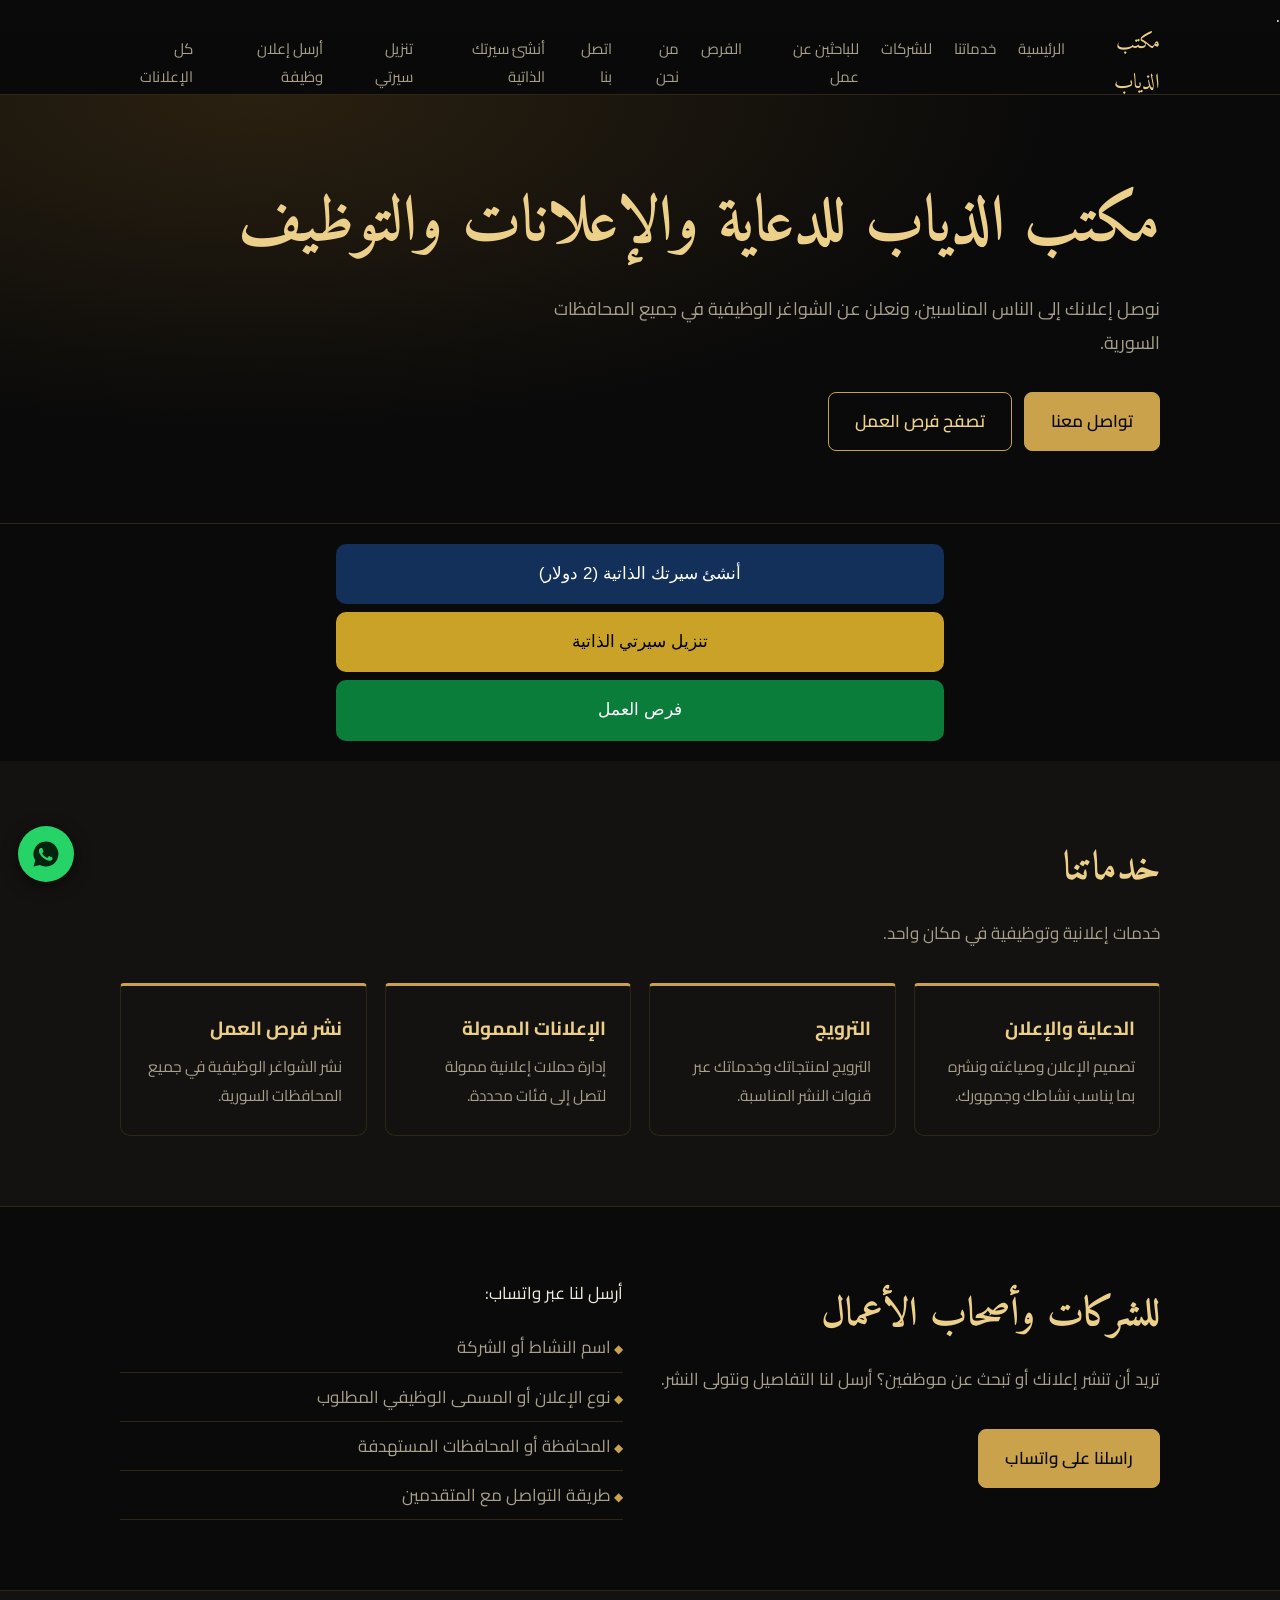
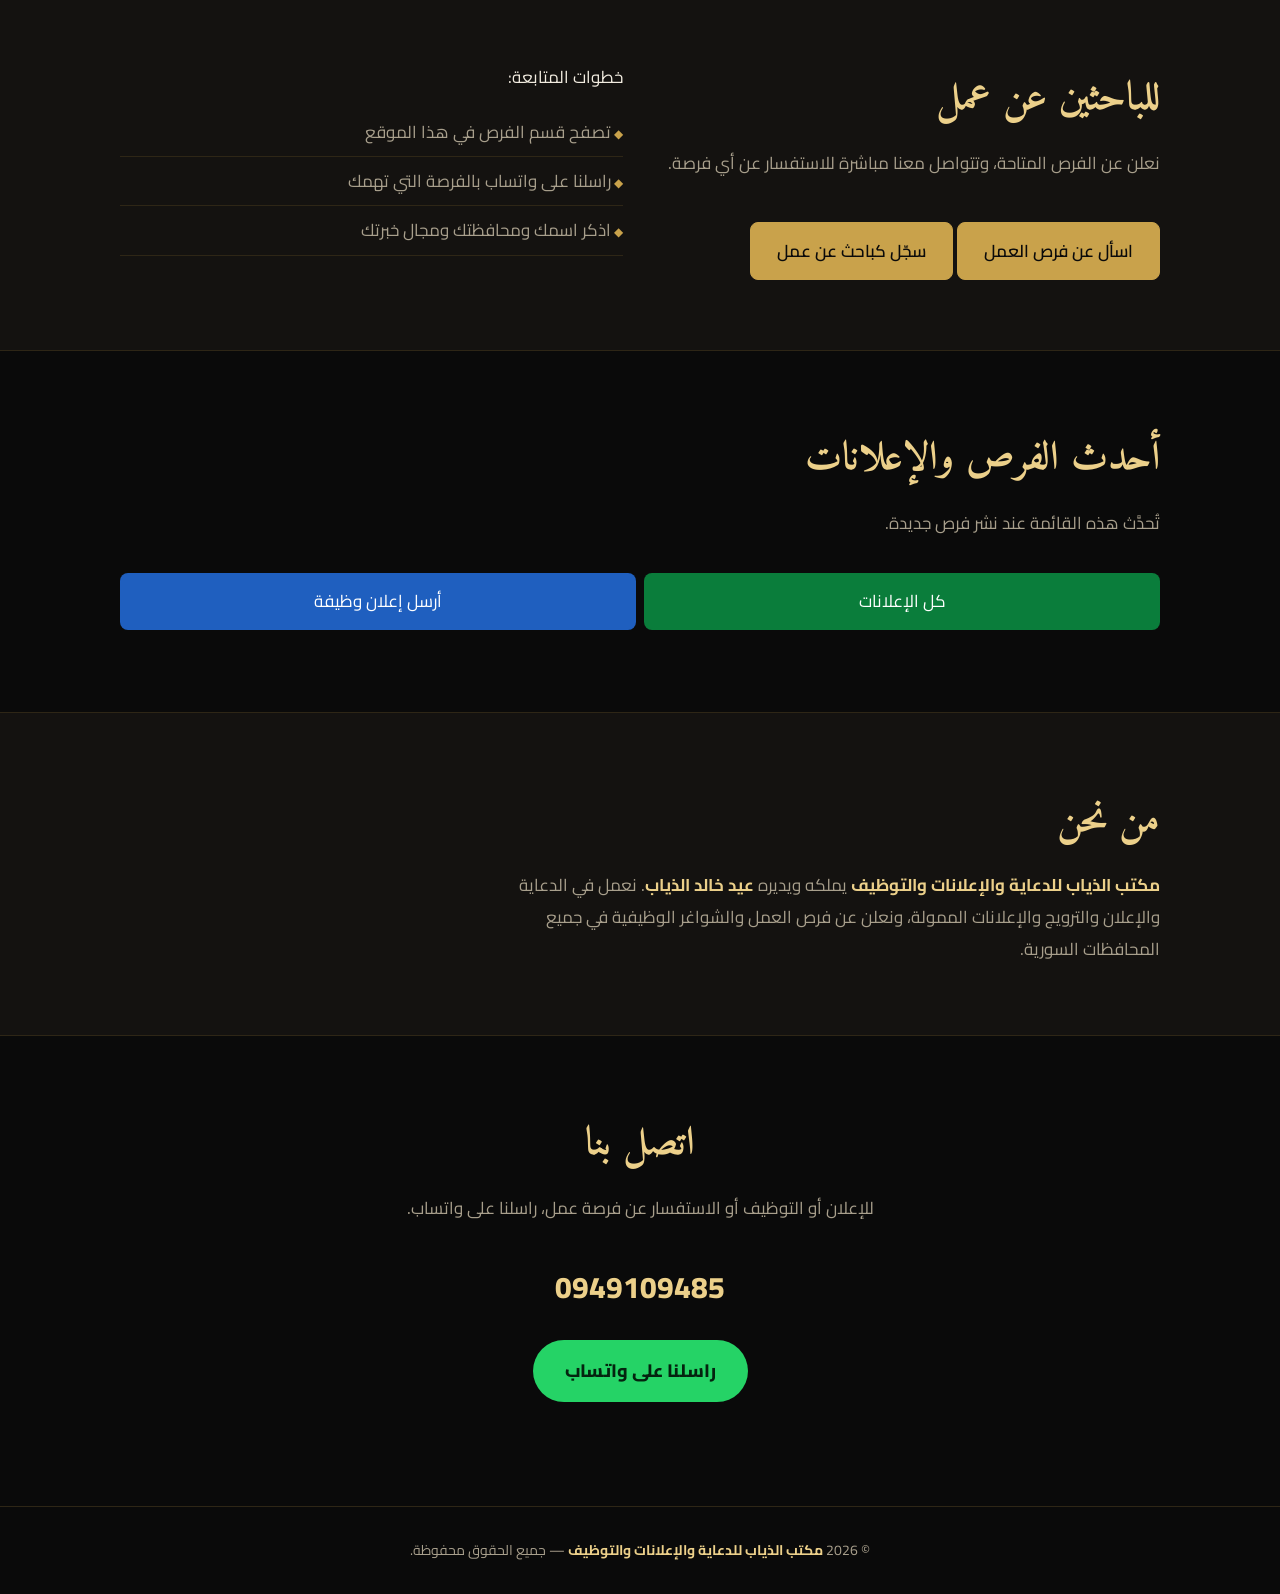
<file: index.html>
<!DOCTYPE html>
<html lang="ar" dir="rtl">
<head>
<meta charset="utf-8"> <meta name="google-site-verification" content="_BcOFH1UfvXP5MJ45mFmFJoPAVAGNpvGPCnkeSAz_4Q" />.  
<meta name="viewport" content="width=device-width, initial-scale=1">
<title>مكتب الذياب للدعاية والإعلانات والتوظيف | إعلانات وفرص عمل في سوريا</title>
<meta name="description" content="مكتب الذياب للدعاية والإعلانات والتوظيف: دعاية وإعلان وترويج وإعلانات ممولة، ونشر فرص العمل والشواغر الوظيفية في جميع المحافظات السورية. تواصل معنا عبر واتساب.">
<meta name="keywords" content="مكتب الذياب, دعاية وإعلان, إعلانات ممولة, فرص عمل سوريا, شواغر وظيفية, توظيف, عيد خالد الذياب">
<meta name="author" content="مكتب الذياب للدعاية والإعلانات والتوظيف">
<meta name="robots" content="index, follow, max-image-preview:large">
<meta name="theme-color" content="#0a0a0a">
<meta property="og:type" content="website">
<meta property="og:locale" content="ar_AR">
<meta property="og:site_name" content="مكتب الذياب للدعاية والإعلانات والتوظيف">
<meta property="og:title" content="مكتب الذياب للدعاية والإعلانات والتوظيف">
<meta property="og:description" content="دعاية وإعلان وترويج وإعلانات ممولة، ونشر فرص العمل في جميع المحافظات السورية.">
<meta name="twitter:card" content="summary">
<link rel="preconnect" href="https://fonts.googleapis.com">
<link rel="preconnect" href="https://fonts.gstatic.com" crossorigin>
<link href="https://fonts.googleapis.com/css2?family=Cairo:wght@400;600;800&family=Amiri:wght@700&display=swap" rel="stylesheet">
<script type="application/ld+json">
{"@context":"https://schema.org","@type":"EmploymentAgency","name":"مكتب الذياب للدعاية والإعلانات والتوظيف","founder":{"@type":"Person","name":"عيد خالد الذياب"},"telephone":"+963949109485","areaServed":{"@type":"Country","name":"سوريا"},"description":"دعاية وإعلان وترويج وإعلانات ممولة ونشر فرص العمل في جميع المحافظات السورية."}
</script>
<style>
:root{--bg:#0a0a0a;--bg2:#141210;--line:#2e2616;--gold:#c9a24b;--gold2:#ecd08a;--text:#f2ece0;--muted:#a89f8c}
*{box-sizing:border-box;margin:0;padding:0}
html{scroll-behavior:smooth;scroll-padding-top:70px}
body{font-family:'Cairo',Tahoma,Arial,sans-serif;background:var(--bg);color:var(--text);line-height:1.9;font-size:17px}
a{color:inherit;text-decoration:none}
a:focus-visible,button:focus-visible{outline:2px solid var(--gold2);outline-offset:3px}
.wrap{max-width:1080px;margin:0 auto;padding:0 20px}
header{position:sticky;top:0;z-index:20;background:rgba(10,10,10,.92);backdrop-filter:blur(8px);border-bottom:1px solid var(--line)}
.bar{display:flex;align-items:center;justify-content:space-between;height:62px}
.brand{font-family:'Amiri',serif;font-size:21px;color:var(--gold2)}
nav{display:flex;gap:22px}
nav a{font-size:15px;color:var(--muted);transition:color .2s}
nav a:hover{color:var(--gold2)}
.menu{display:none;background:none;border:1px solid var(--line);color:var(--gold2);padding:4px 12px;border-radius:6px;font:inherit;cursor:pointer}
.hero{padding:84px 0 72px;border-bottom:1px solid var(--line);background:radial-gradient(ellipse at 20% 0,#2a2010 0,transparent 55%),var(--bg)}
.hero h1{font-family:'Amiri',serif;font-size:clamp(34px,7vw,64px);line-height:1.45;color:var(--gold2);max-width:15em;animation:rise .9s ease both}
.hero p{max-width:34em;margin:20px 0 32px;color:var(--muted);font-size:18px;animation:rise .9s .15s ease both}
.btns{display:flex;gap:12px;flex-wrap:wrap;animation:rise .9s .3s ease both}
@keyframes rise{from{opacity:0;transform:translateY(18px)}to{opacity:1;transform:none}}
.btn{display:inline-block;padding:12px 26px;border-radius:8px;font-weight:600;border:1px solid var(--gold);transition:background .2s,color .2s}
.btn.gold{background:var(--gold);color:#0a0a0a}
.btn.gold:hover{background:var(--gold2)}
.btn.line{color:var(--gold2)}
.btn.line:hover{background:var(--gold);color:#0a0a0a}
section{padding:70px 0;border-bottom:1px solid var(--line)}
section.alt{background:var(--bg2)}
h2{font-family:'Amiri',serif;font-size:clamp(28px,5vw,40px);color:var(--gold2);margin-bottom:10px}
.lead{color:var(--muted);max-width:38em;margin-bottom:34px}
.grid{display:grid;grid-template-columns:repeat(auto-fit,minmax(230px,1fr));gap:18px}
.card{padding:24px;border:1px solid var(--line);border-top:3px solid var(--gold);background:var(--bg);border-radius:4px 4px 10px 10px}
.alt .card{background:var(--bg2)}
.card h3{font-size:19px;color:var(--gold2);margin-bottom:6px}
.card p{color:var(--muted);font-size:15.5px}
.two{display:grid;grid-template-columns:1fr 1fr;gap:34px}
.two ul{list-style:none;margin-top:14px}
.two li{padding:8px 0;border-bottom:1px solid var(--line);color:var(--muted)}
.two li:before{content:"◆ ";color:var(--gold);font-size:12px}
#jobs-list{display:grid;gap:14px}
.job{padding:18px 22px;border:1px solid var(--line);border-right:3px solid var(--gold);border-radius:8px;background:var(--bg)}
.job h3{color:var(--gold2);font-size:18px}
.job small{color:var(--muted)}
.empty{padding:26px;border:1px dashed var(--gold);border-radius:10px;color:var(--muted)}
.contact{text-align:center}
.contact .lead{margin-inline:auto}
.phone{display:block;direction:ltr;font-size:30px;font-weight:800;color:var(--gold2);margin:10px 0 24px}
.wa{display:inline-flex;align-items:center;gap:10px;background:#25d366;color:#04230f;padding:14px 32px;border-radius:50px;font-weight:800;font-size:18px}
.social{display:flex;justify-content:center;gap:12px;flex-wrap:wrap;margin-top:34px}
.social a{padding:6px 18px;border:1px solid var(--line);border-radius:30px;color:var(--muted);font-size:15px}
.social a:hover{border-color:var(--gold);color:var(--gold2)}
footer{padding:30px 0;text-align:center;color:var(--muted);font-size:14px}
footer b{color:var(--gold2)}
.fab{position:fixed;bottom:18px;left:18px;z-index:30;width:56px;height:56px;border-radius:50%;background:#25d366;display:grid;place-items:center;box-shadow:0 4px 16px rgba(0,0,0,.5)}
.fab svg{width:30px;height:30px;fill:#04230f}
@media(max-width:760px){
 .menu{display:block}
 nav{display:none;position:absolute;top:62px;right:0;left:0;flex-direction:column;gap:0;background:var(--bg);border-bottom:1px solid var(--line)}
 nav.open{display:flex}
 nav a{padding:14px 22px;border-top:1px solid var(--line)}
 .two{grid-template-columns:1fr}
 .hero{padding:56px 0 48px}
 section{padding:52px 0}
}
@media(prefers-reduced-motion:reduce){*{animation:none!important;scroll-behavior:auto!important}}
</style>
</head>
<body>
<header>
 <div class="wrap bar">
  <a href="#home" class="brand">مكتب الذياب</a>
  <button class="menu" id="menuBtn" aria-label="القائمة" aria-expanded="false">القائمة</button>
  <nav id="nav">
   <a href="#home">الرئيسية</a><a href="#services">خدماتنا</a><a href="#business">للشركات</a><a href="#seekers">للباحثين عن عمل</a><a href="#jobs">الفرص</a><a href="#about">من نحن</a><a href="#contact">اتصل بنا</a>
  </nav>
 </div>
</header>

<main>
<div class="hero" id="home">
 <div class="wrap">
  <h1>مكتب الذياب للدعاية والإعلانات والتوظيف</h1>
  <p>نوصل إعلانك إلى الناس المناسبين، ونعلن عن الشواغر الوظيفية في جميع المحافظات السورية.</p>
  <div class="btns">
   <a class="btn gold" href="#contact">تواصل معنا</a>
   <a class="btn line" href="#jobs">تصفح فرص العمل</a>
  </div>
 </div>
</div>
<div id="quick" style="max-width:640px;margin:20px auto;padding:0 16px;font-family:Tahoma,Arial,sans-serif;text-align:center">
<a href="resume.html" style="display:block;margin:8px 0;padding:14px;background:#12305a;color:#fff;border-radius:10px;text-decoration:none;font-size:17px">أنشئ سيرتك الذاتية (2 دولار)</a>
<a href="download.html" style="display:block;margin:8px 0;padding:14px;background:#c9a227;color:#000;border-radius:10px;text-decoration:none;font-size:17px">تنزيل سيرتي الذاتية</a>
<a href="jobs.html" style="display:block;margin:8px 0;padding:14px;background:#0a7d3b;color:#fff;border-radius:10px;text-decoration:none;font-size:17px">فرص العمل</a>
</div>
<script>
document.addEventListener("DOMContentLoaded", function () {
  var last = document.body.lastElementChild;
  if (last && last.id !== "quick" && last.querySelector('a[href="download.html"]')) last.remove();
});
</script>
<section id="services" class="alt"><div class="wrap">
 <h2>خدماتنا</h2>
 <p class="lead">خدمات إعلانية وتوظيفية في مكان واحد.</p>
 <div class="grid">
  <div class="card"><h3>الدعاية والإعلان</h3><p>تصميم الإعلان وصياغته ونشره بما يناسب نشاطك وجمهورك.</p></div>
  <div class="card"><h3>الترويج</h3><p>الترويج لمنتجاتك وخدماتك عبر قنوات النشر المناسبة.</p></div>
  <div class="card"><h3>الإعلانات الممولة</h3><p>إدارة حملات إعلانية ممولة لتصل إلى فئات محددة.</p></div>
  <div class="card"><h3>نشر فرص العمل</h3><p>نشر الشواغر الوظيفية في جميع المحافظات السورية.</p></div>
 </div>
</div></section>

<section id="business"><div class="wrap two">
 <div>
  <h2>للشركات وأصحاب الأعمال</h2>
  <p class="lead">تريد أن تنشر إعلانك أو تبحث عن موظفين؟ أرسل لنا التفاصيل ونتولى النشر.</p>
  <a class="btn gold" href="#contact" data-wa="مرحباً، أنا صاحب عمل وأرغب بنشر إعلان أو طلب موظفين.">راسلنا على واتساب</a>
 </div>
 <div>
  <p>أرسل لنا عبر واتساب:</p>
  <ul><li>اسم النشاط أو الشركة</li><li>نوع الإعلان أو المسمى الوظيفي المطلوب</li><li>المحافظة أو المحافظات المستهدفة</li><li>طريقة التواصل مع المتقدمين</li></ul>
 </div>
</div></section>

<section id="seekers" class="alt"><div class="wrap two">
 <div>
  <h2>للباحثين عن عمل</h2>
  <p class="lead">نعلن عن الفرص المتاحة، وتتواصل معنا مباشرة للاستفسار عن أي فرصة.</p>
  <a class="btn gold" href="#contact" data-wa="مرحباً، أبحث عن فرصة عمل وأرغب بمعرفة الفرص المتاحة.">اسأل عن فرص العمل</a>
<a class="btn gold" href="seeker.html" style="margin-top:8px;display:inline-block">سجّل كباحث عن عمل</a> </div>
 <div>
  <p>خطوات المتابعة:</p>
  <ul><li>تصفح قسم الفرص في هذا الموقع</li><li>راسلنا على واتساب بالفرصة التي تهمك</li><li>اذكر اسمك ومحافظتك ومجال خبرتك</li></ul>
 </div>
</div></section>

<section id="jobs"><div class="wrap">
 <h2>أحدث الفرص والإعلانات</h2>
 <p class="lead">تُحدَّث هذه القائمة عند نشر فرص جديدة.</p>
<div style="display:flex;gap:8px;margin:12px 0;flex-wrap:wrap"><a href="jobs.html" style="flex:1;min-width:140px;text-align:center;padding:12px;background:#0a7d3b;color:#fff;border-radius:8px;text-decoration:none">كل الإعلانات</a><a href="submit.html" style="flex:1;min-width:140px;text-align:center;padding:12px;background:#1f5fbf;color:#fff;border-radius:8px;text-decoration:none">أرسل إعلان وظيفة</a></div> <div id="jobs-list"></div>
</div></section>

<section id="about" class="alt"><div class="wrap">
 <h2>من نحن</h2>
 <p class="lead" style="margin-bottom:0"><b style="color:var(--gold2)">مكتب الذياب للدعاية والإعلانات والتوظيف</b> يملكه ويديره <b style="color:var(--gold2)">عيد خالد الذياب</b>. نعمل في الدعاية والإعلان والترويج والإعلانات الممولة، ونعلن عن فرص العمل والشواغر الوظيفية في جميع المحافظات السورية.</p>
</div></section>

<section id="contact" class="contact"><div class="wrap">
 <h2>اتصل بنا</h2>
 <p class="lead">للإعلان أو التوظيف أو الاستفسار عن فرصة عمل، راسلنا على واتساب.</p>
 <a class="phone" href="tel:+963949109485">0949109485</a>
 <a class="wa" data-wa="مرحباً، أتواصل معكم من موقع مكتب الذياب." href="#">راسلنا على واتساب</a>
 <div class="social" id="social"></div>
</div></section>
</main>

<footer><div class="wrap">© <span id="y"></span> <b>مكتب الذياب للدعاية والإعلانات والتوظيف</b> — جميع الحقوق محفوظة.</div></footer>

<a class="fab" data-wa="مرحباً، أتواصل معكم من موقع مكتب الذياب." href="#" aria-label="واتساب"><svg viewBox="0 0 24 24"><path d="M12 2a10 10 0 0 0-8.6 15.1L2 22l5-1.3A10 10 0 1 0 12 2zm5.2 14.1c-.2.6-1.3 1.2-1.8 1.2-.5.1-1 .2-3.3-.7-2.8-1.2-4.6-4-4.7-4.2-.1-.2-1.1-1.5-1.1-2.8s.7-2 1-2.2c.2-.3.5-.3.7-.3h.5c.2 0 .4 0 .6.5l.8 2c.1.2.1.4 0 .5l-.4.6-.3.4c-.1.2-.3.3-.1.6.2.3.7 1.2 1.5 1.9 1 .9 1.9 1.2 2.2 1.3.3.1.4.1.6-.1l.8-1c.2-.2.3-.2.6-.1l1.9.9c.3.1.5.2.5.3.1.1.1.6-.1 1.2z"/></svg></a>

<script>
/* ===== */
(function () {
  var NUM = "963949109485";
  var y = document.getElementById("y");
  if (y) y.textContent = new Date().getFullYear();
  var links = document.querySelectorAll("[data-wa]");
  for (var i = 0; i < links.length; i++) {
    var a = links[i];
    a.href = "https://wa.me/" + NUM + "?text=" + encodeURIComponent(a.getAttribute("data-wa"));
    a.target = "_blank";
    a.rel = "noopener";
  }
})();
</script>
<script>
(function () {
  var btn = null;
  var all = document.querySelectorAll("button, a");
  for (var i = 0; i < all.length; i++) {
    if (all[i].textContent.trim() === "القائمة") { btn = all[i]; break; }
  }
  var nav = document.querySelector("header nav") || document.querySelector("nav");
  if (!btn || !nav) return;
  var first = nav.querySelector("a");
  var extra = [
    ["أنشئ سيرتك الذاتية", "resume.html"],
    ["تنزيل سيرتي", "download.html"],
    ["أرسل إعلان وظيفة", "submit.html"],
    ["كل الإعلانات", "jobs.html"]
  ];
  extra.forEach(function (x) {
    var a = document.createElement("a");
    a.href = x[1];
    a.textContent = x[0];
    if (first) a.className = first.className;
    nav.appendChild(a);
  });
  if (window.innerWidth > 820) return;
  var fresh = btn.cloneNode(true);
  btn.parentNode.replaceChild(fresh, btn);
  var open = false;
  function setOpen(v) {
    open = v;
    nav.style.display = v ? "flex" : "none";
    nav.style.flexDirection = "column";
    nav.classList.toggle("open", v);
  }
  setOpen(false);
  fresh.addEventListener("click", function (e) {
    e.preventDefault();
    setOpen(!open);
  });
  nav.addEventListener("click", function (e) {
    if (e.target.tagName === "A") setOpen(false);
  });
})();
</script><div style="max-width:640px;margin:20px auto;padding:0 16px;font-family:Tahoma,Arial,sans-serif;text-align:center">
<a href="resume.html" style="display:block;margin:8px 0;padding:14px;background:#12305a;color:#fff;border-radius:10px;text-decoration:none;font-size:17px">أنشئ سيرتك الذاتية (2 دولار)</a>
<a href="download.html" style="display:block;margin:8px 0;padding:14px;background:#c9a227;color:#000;border-radius:10px;text-decoration:none;font-size:17px">تنزيل سيرتي الذاتية</a>
<a href="jobs.html" style="display:block;margin:8px 0;padding:14px;background:#0a7d3b;color:#fff;border-radius:10px;text-decoration:none;font-size:17px">فرص العمل</a>
</div></body>
</html>
</file>
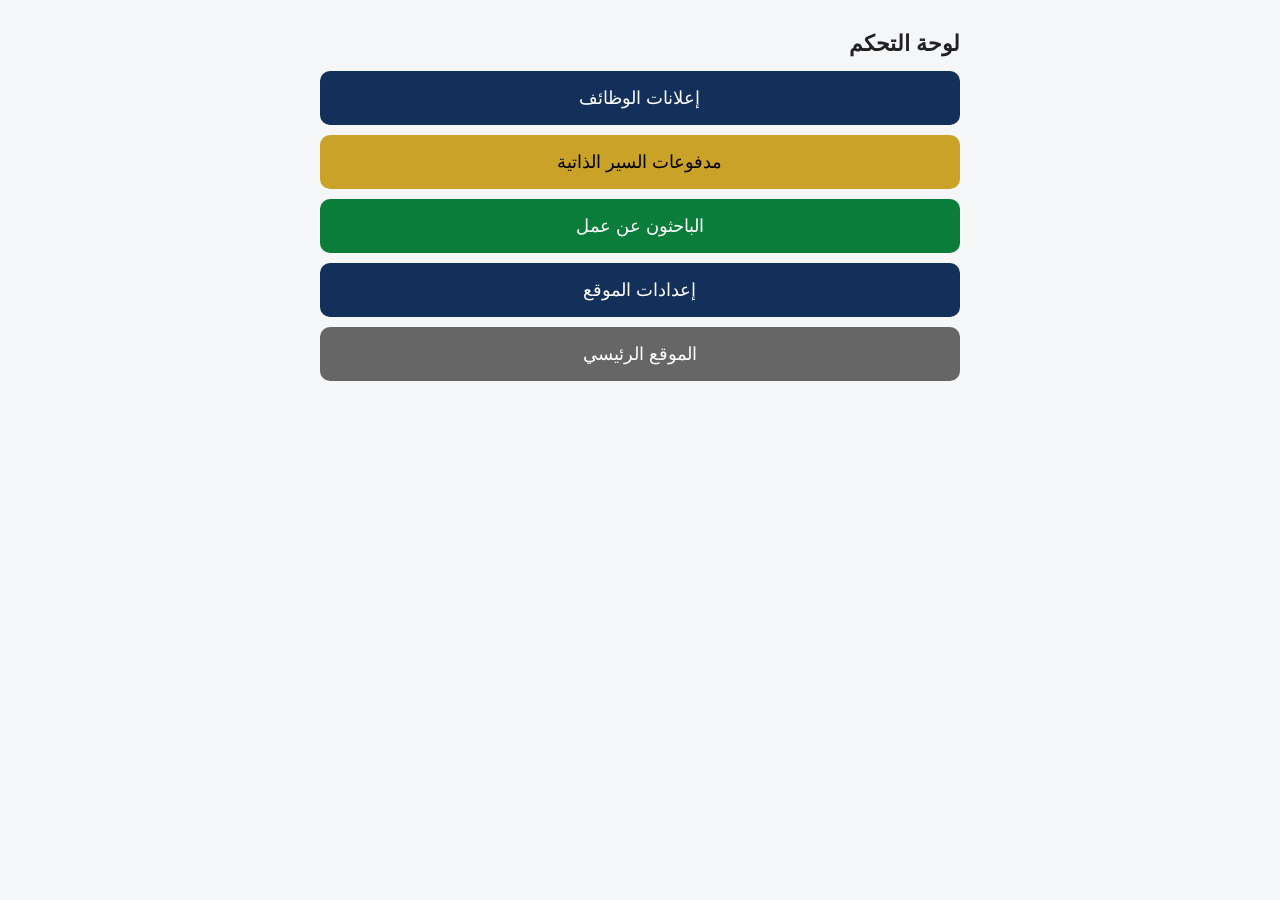
<file: control.html>
<!DOCTYPE html>
<html lang="ar" dir="rtl">
<head>
<meta charset="utf-8">
<meta name="viewport" content="width=device-width, initial-scale=1">
<meta name="robots" content="noindex,nofollow">
<title>لوحة التحكم - مكتب الذياب</title>
<style>
body{font-family:Tahoma,Arial,sans-serif;background:#f4f6f8;margin:0;padding:16px;color:#222}
.box{max-width:640px;margin:0 auto}
h1{font-size:22px}
a{display:block;margin:10px 0;padding:16px;background:#12305a;color:#fff;border-radius:10px;text-decoration:none;font-size:18px;text-align:center}
a.g{background:#0a7d3b}
a.y{background:#c9a227;color:#000}
a.x{background:#666}
</style>
</head>
<body>
<div class="box">
<h1>لوحة التحكم</h1>
<a href="admin.html">إعلانات الوظائف</a>
<a class="y" href="payments.html">مدفوعات السير الذاتية</a>
<a class="g" href="seekers.html">الباحثون عن عمل</a>
<a href="settings.html">إعدادات الموقع</a>
  <a class="x" href="index.html">الموقع الرئيسي</a>
</div>
</body>
</html>
</file>
